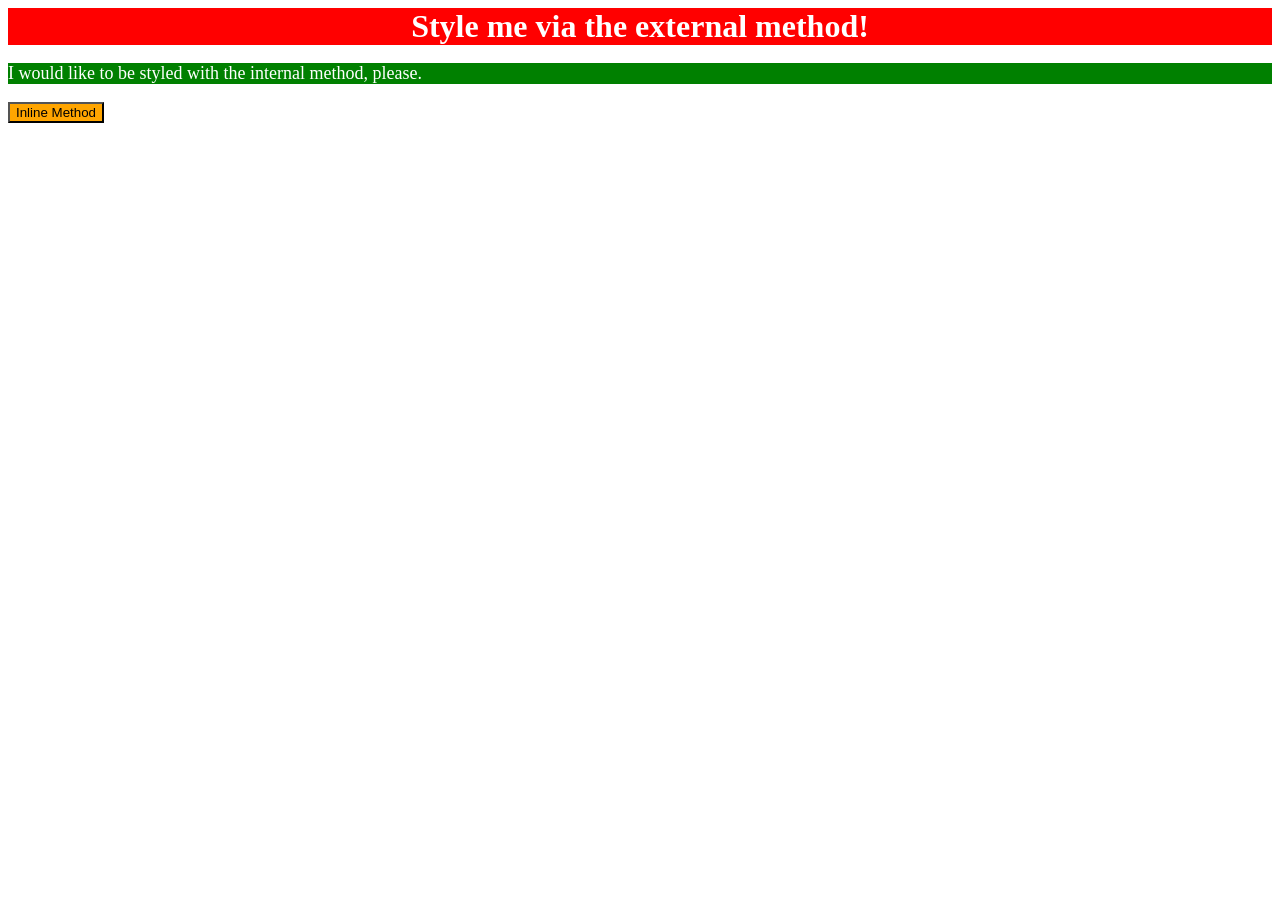
<file: foundations/intro-to-css/01-css-methods/index.html>
<!DOCTYPE html>
<html lang="en">
  <head>
    <meta charset="UTF-8">
    <meta http-equiv="X-UA-Compatible" content="IE=edge">
    <meta name="viewport" content="width=device-width, initial-scale=1.0">
    <title>Methods for Adding CSS</title>
    <link rel="stylesheet" href="styles.css">
    <style> p {
      background-color: green;
      color: white;
      font-size: 18px;
        }
      </style>
  </head>
  <body>
    <div>Style me via the external method!</div>
    <p>I would like to be styled with the internal method, please.</p>
    <button style="background-color: orange; font-size: 18;">Inline Method</button>
  </body>
</html>
</file>
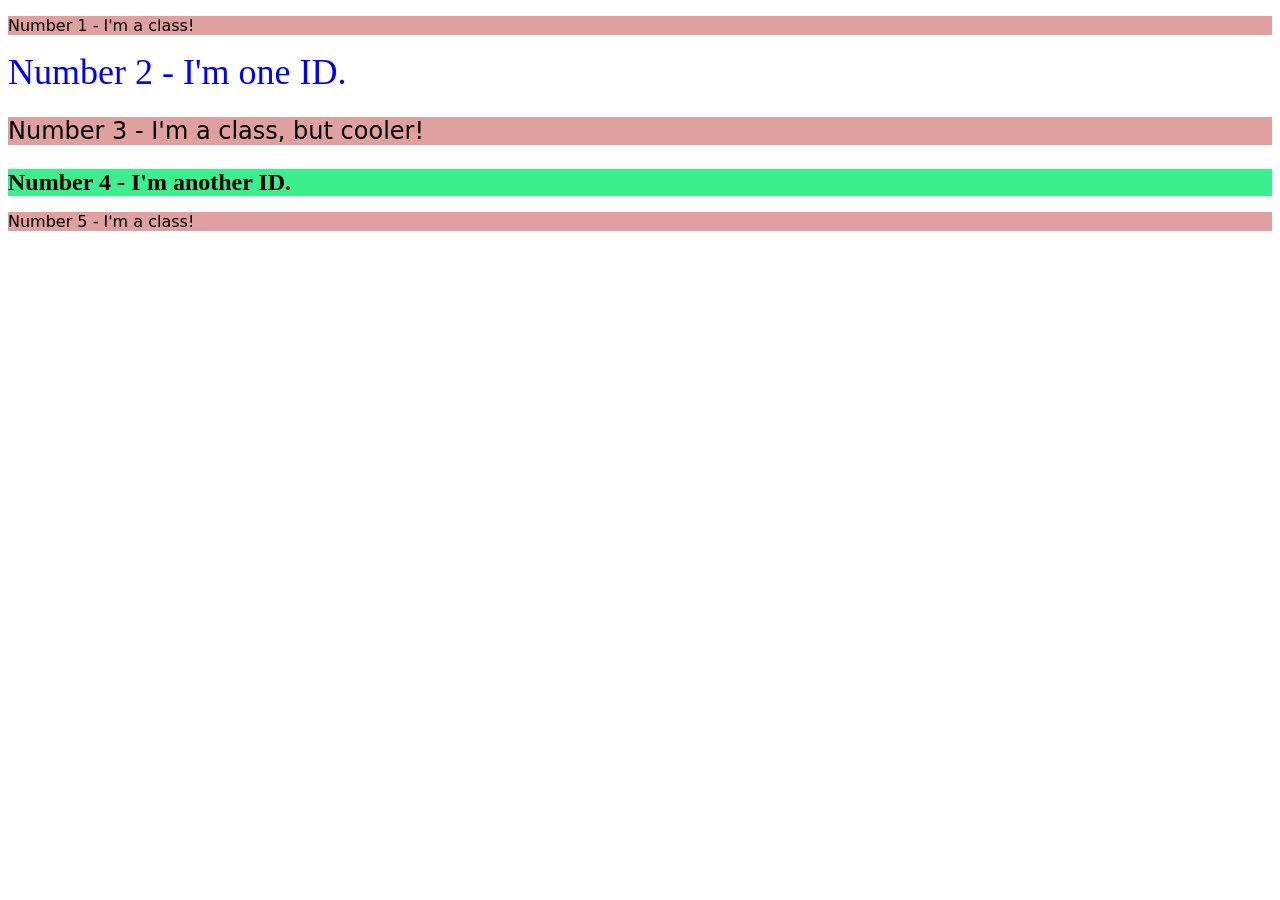
<file: foundations/intro-to-css/02-class-id-selectors/index.html>
<!DOCTYPE html>

<html lang="en">
  <head>
    <meta charset="UTF-8">
    <meta http-equiv="X-UA-Compatible" content="IE=edge">
    <meta name="viewport" content="width=device-width, initial-scale=1.0">
    <title>Class and ID Selectors</title>
    <link rel="stylesheet" href="style.css">
  </head>

  <body>
    <p class="odd">Number 1 - I'm a class!</p>
    <div id="two">Number 2 - I'm one ID.</div>
    <p class="odd adjust-font-size">Number 3 - I'm a class, but cooler!</p>
    <div id="four" class="adjust-font-size">Number 4 - I'm another ID.</div>
    <p class="odd">Number 5 - I'm a class!</p>
  </body>
</html>
</file>
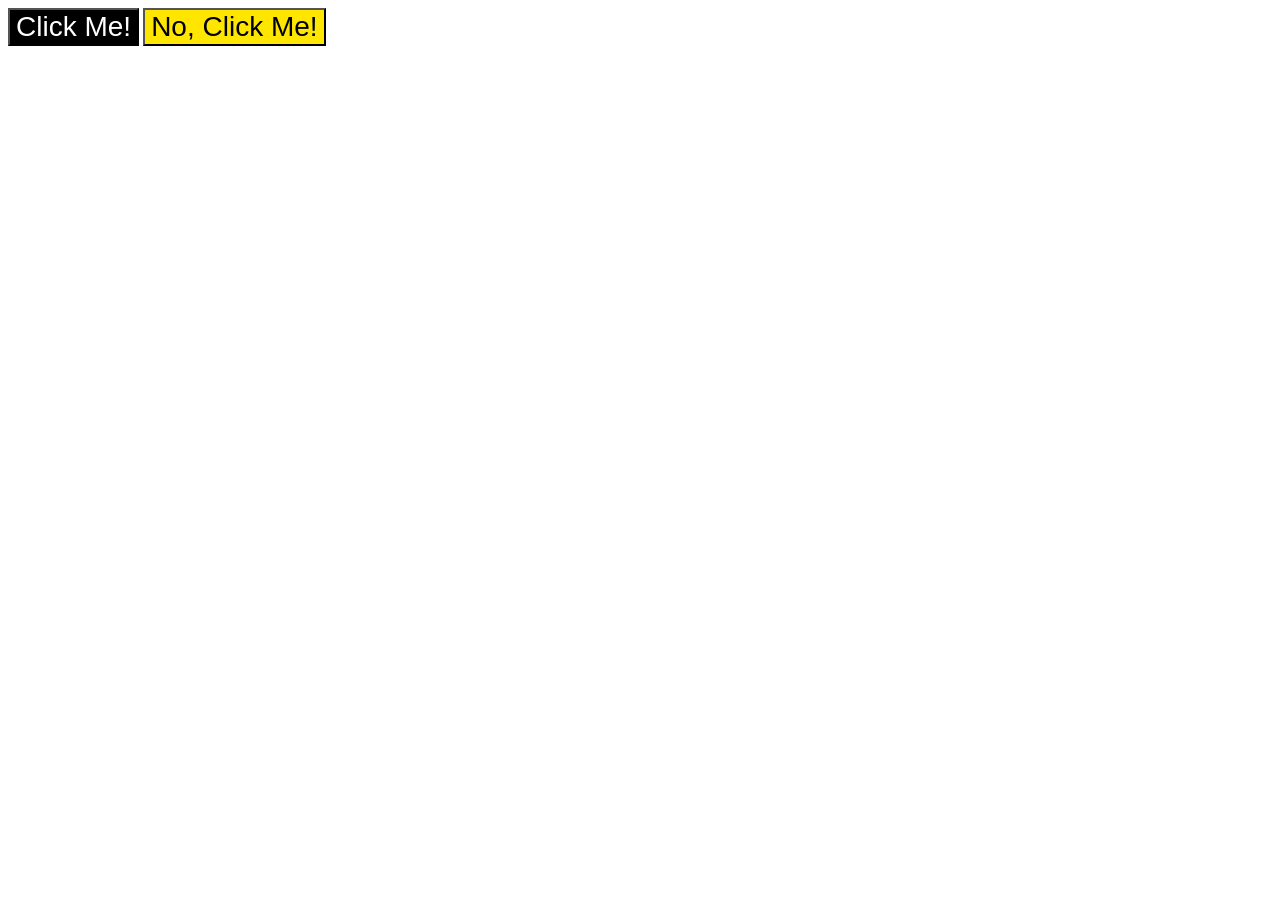
<file: foundations/intro-to-css/03-grouping-selectors/index.html>
<!DOCTYPE html>
<html lang="en">
  <head>
    <meta charset="UTF-8">
    <meta http-equiv="X-UA-Compatible" content="IE=edge">
    <meta name="viewport" content="width=device-width, initial-scale=1.0">
    <title>Grouping Selectors</title>
    <link rel="stylesheet" href="style.css">
  </head>

  <body>
    <button class="click-me adjust-font-size">Click Me!</button>
    <button class="no-click-me adjust-font-size">No, Click Me!</button>
  </body>
</html>
</file>
<file: foundations/intro-to-css/01-css-methods/styles.css>
div {
    background-color: red;
    color: white;
    font-size: 32px;
    text-align: center;
    font-weight: bold;
}
</file>
<file: foundations/intro-to-css/02-class-id-selectors/style.css>
.odd {
    background-color: #e0a0a0;
    font-family: Verdana, "DejaVu Sans", sans-serif;
}

#two {
    color: hsl(240, 100%, 50%);
    font-size: 36px;
}

.adjust-font-size {
    font-size: 24px;
}

#four {
    background-color: #3bf08c;
    font-weight: bold;
}
</file>
<file: foundations/intro-to-css/03-grouping-selectors/style.css>
.adjust-font-size {
    font-size: 28px;
    font-family: Helvetica, "Times New Roman", sans-serif;
}

.click-me {
    background-color: #000000;
    color: #FFFFFF;
}

.no-click-me {
    background-color: #ffe600;
}
</file>
